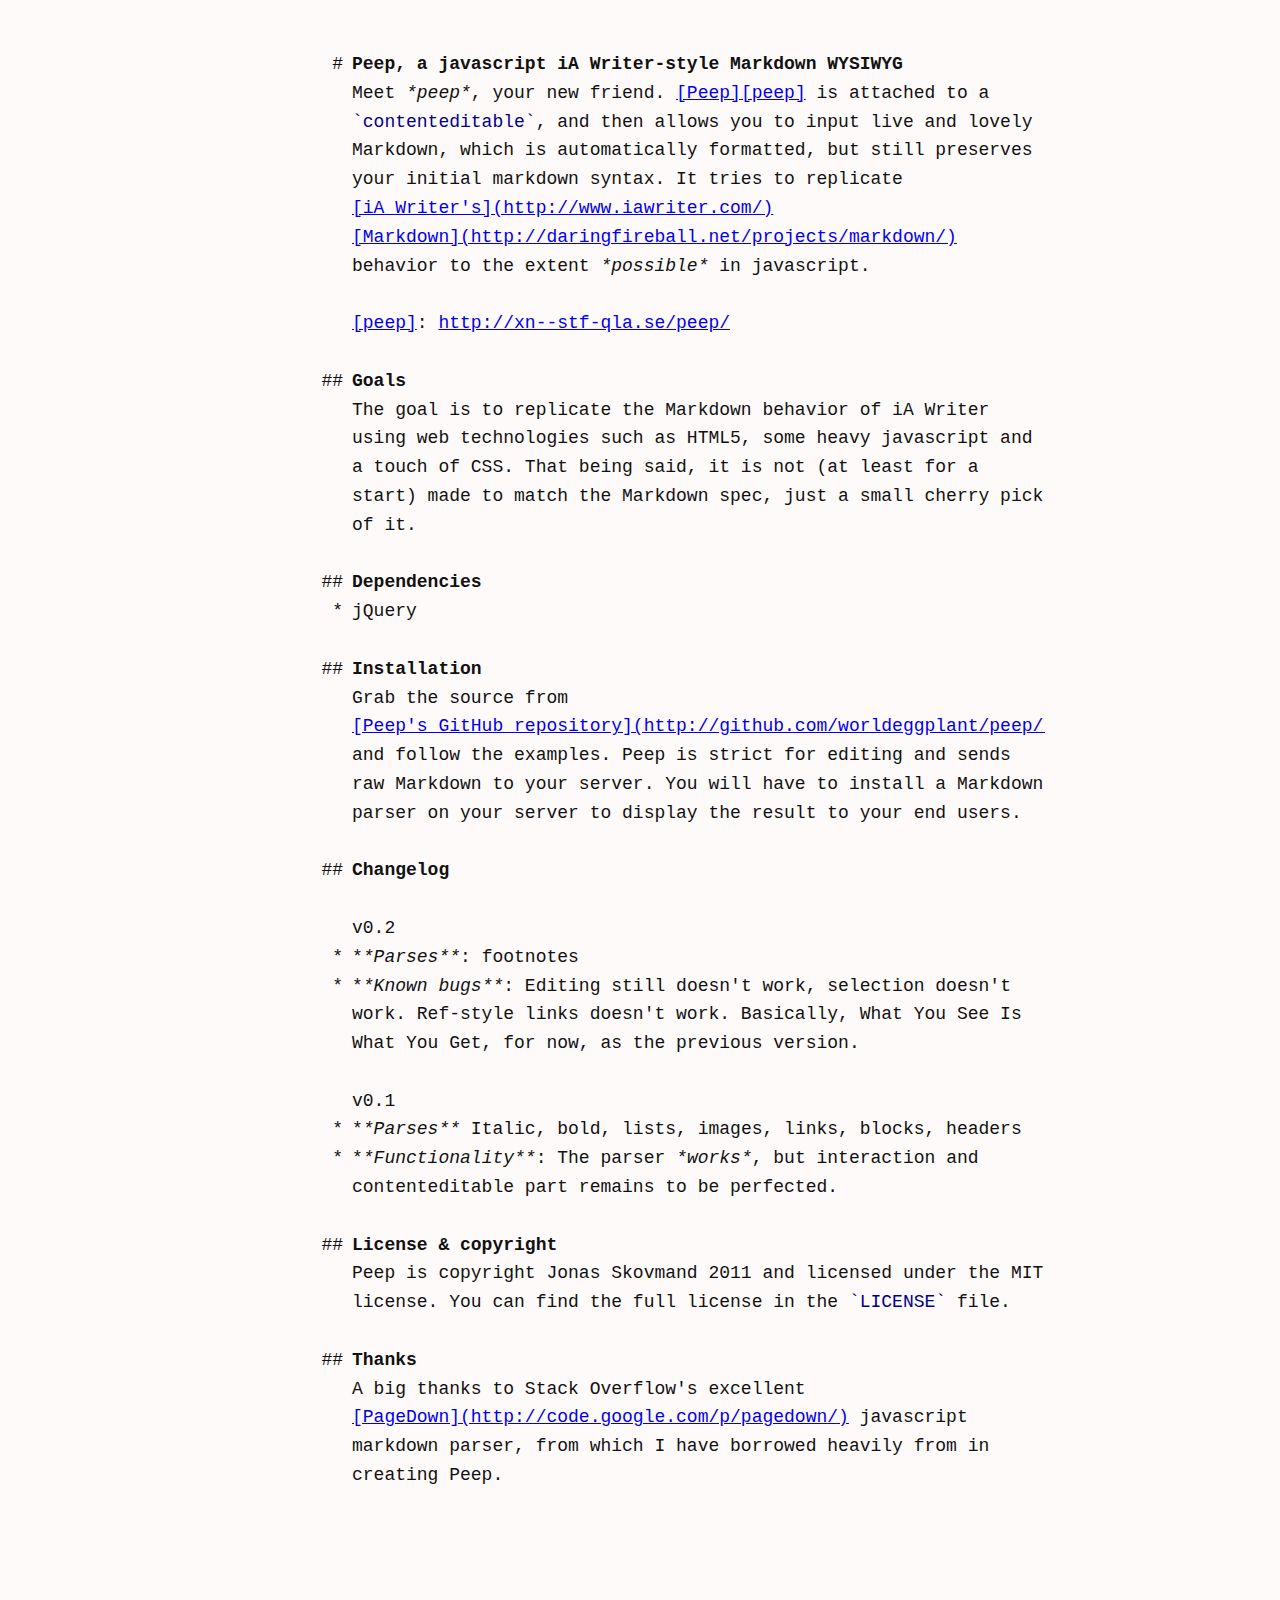
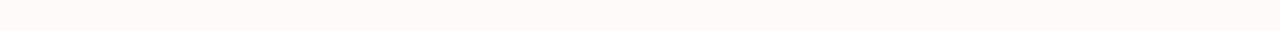
<file: examples/index.html>
<!DOCTYPE html>
<html>
	<head>
		<meta http-equiv="Content-type" content="text/html; charset=utf-8">
		<title>Peep, a javascript iA Writer-style Markdown WYSIWYG</title>
		<link rel="stylesheet" href="peep.css" media="screen">
		<script src="https://ajax.googleapis.com/ajax/libs/jquery/1.7.1/jquery.min.js"></script>
		<script>window.jQuery || document.write('<script src="../lib/jquery.min.js"><\/script>')</script>
		<script src="../src/peep.js"></script>
		<script>
		$(function(){
			$('.peep').peep();
		});
		</script>
	</head>
	<body>
		<p>&nbsp;</p>
		<section class="peep"># Peep, a javascript iA Writer-style Markdown WYSIWYG
Meet *peep*, your new friend. [Peep][peep] is attached to a `contenteditable`, and then allows you to input live and lovely Markdown, which is automatically formatted, but still preserves your initial markdown syntax. It tries to replicate [iA Writer's](http://www.iawriter.com/) [Markdown](http://daringfireball.net/projects/markdown/) behavior to the extent *possible* in javascript.

[peep]: http://xn--stf-qla.se/peep/

## Goals
The goal is to replicate the Markdown behavior of iA Writer using web technologies such as HTML5, some heavy javascript and a touch of CSS. That being said, it is not (at least for a start) made to match the Markdown spec, just a small cherry pick of it.

## Dependencies
* jQuery

## Installation
Grab the source from [Peep's GitHub repository](http://github.com/worldeggplant/peep/) and follow the examples. Peep is strict for editing and sends raw Markdown to your server. You will have to install a Markdown parser on your server to display the result to your end users.

## Changelog

v0.2
* **Parses**: footnotes
* **Known bugs**: Editing still doesn't work, selection doesn't work. Ref-style links doesn't work. Basically, What You See Is What You Get, for now, as the previous version.

v0.1
* **Parses** Italic, bold, lists, images, links, blocks, headers
* **Functionality**: The parser *works*, but interaction and contenteditable part remains to be perfected.

## License &amp; copyright
Peep is copyright Jonas Skovmand 2011 and licensed under the MIT license. You can find the full license in the `LICENSE` file.

## Thanks
A big thanks to Stack Overflow's excellent [PageDown](http://code.google.com/p/pagedown/) javascript markdown parser, from which I have borrowed heavily from in creating Peep.</section>
		<p>&nbsp;</p>
		<p>&nbsp;</p>
		<script type="text/javascript" src="http://use.typekit.com/cdw6hvm.js"></script>
		<script type="text/javascript">try{Typekit.load();}catch(e){}</script>
	</body>
</html>
</file>
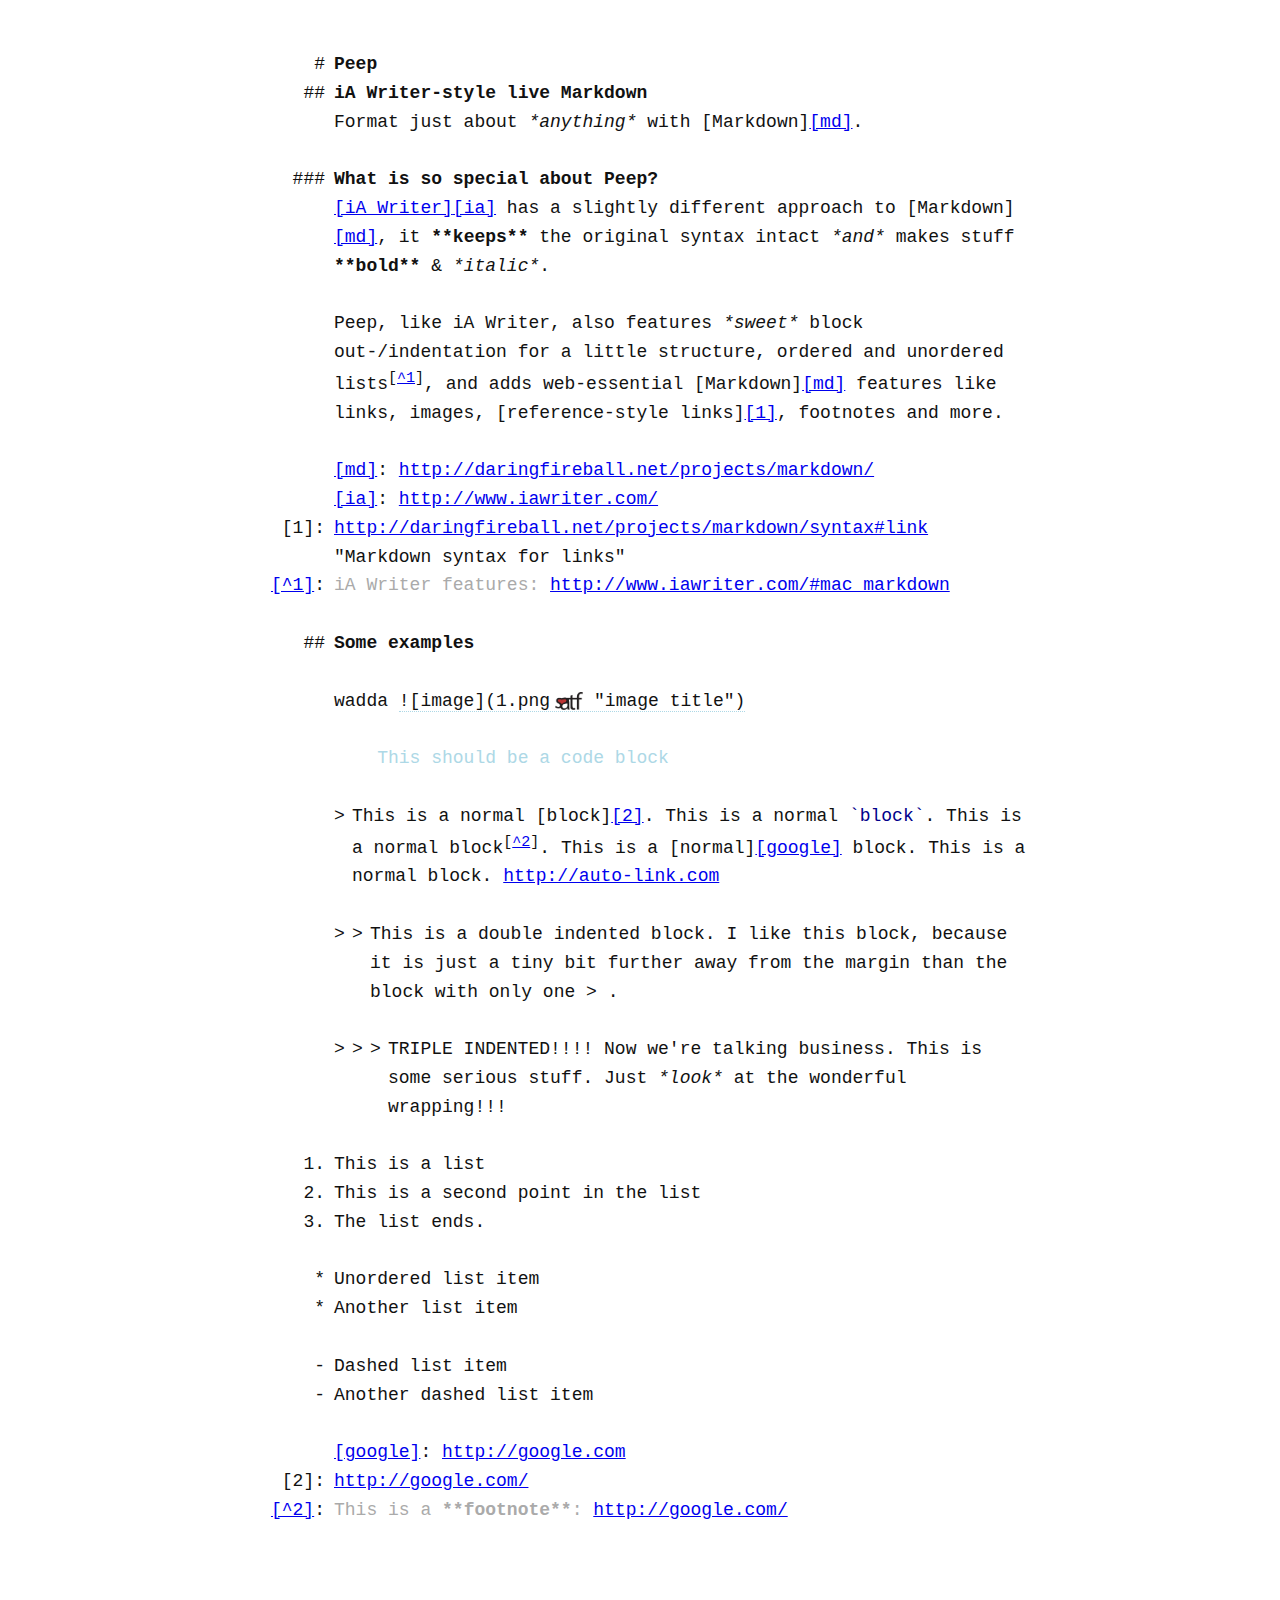
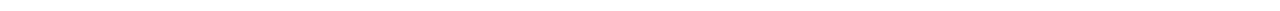
<file: examples/1.html>
<!DOCTYPE html>
<html>
	<head>
		<meta http-equiv="Content-type" content="text/html; charset=utf-8">
		<title>Peep example #1</title>
		<script src="https://ajax.googleapis.com/ajax/libs/jquery/1.7.1/jquery.min.js"></script>
		<script>window.jQuery || document.write('<script src="../lib/jquery.min.js"><\/script>')</script>
		<script src="../src/peep.js"></script>
		<script>
		$(function(){
			$('.peep').peep();
		});
		</script>
		<style>
		[contenteditable='true'] {
			font-family: monospace;
		}
		.peep { margin:0 auto; outline: none; font-family: monospace; width: 43em; font-size: 18px; color:#111; line-height: 1.6; overflow:hidden; }
		.gutter, .margin, .body, .empty { display:block; float: left; margin:0; min-height: 1.6em; }
		.empty  { clear: left; width:32em; padding-left:3em; }
		.gutter { clear: left; width: 4em; text-align: right; }
		.margin { width: 0.5em; }
		.body   { width: 38.5em; }
		pre { margin:0; }
		.peep a { white-space: nowrap; }
		.peep-header .body { font-weight: bold; }
		.peep-img { border-bottom: 1px dotted lightblue; }
		.peep {
			white-space: pre-wrap; /* css-3 */
			white-space: -moz-pre-wrap !important; /* Mozilla, since 1999 */
			white-space: -pre-wrap; /* Opera 4-6 */
			white-space: -o-pre-wrap; /* Opera 7 */
			word-wrap: break-word; /* Internet Explorer 5.5+ */
		}

		.peep-indent { float: left; width: 1em; }
		.peep-indent-block { float: left; }
		.peep-indent-level-1 { width: 37.5em; }
		.peep-indent-level-2 { width: 36.5em; }
		.peep-indent-level-3 { width: 35.5em; }

		.peep code { color:darkblue; }
		.peep pre code { color:lightblue; }
		.peep-footnote ref { color: #aaa; }
		.peep-footnote:target td { background-color:#FFF1C7; }
		.peep-footnote:target td:first-child { border-radius: 0.5em 0 0 0.5em; }
		.peep-footnote:target td:last-child { border-radius: 0 0.5em 0.5em 0; }
		</style>
	</head>
	<body>
		<p>&nbsp;</p>
		<section class="peep"># Peep
## iA Writer-style live Markdown
Format just about *anything* with [Markdown][md].

### What is so special about Peep?
[iA Writer][ia] has a slightly different approach to [Markdown][md], it **keeps** the original syntax intact *and* makes stuff **bold** &amp; *italic*.

Peep, like iA Writer, also features *sweet* block out-/indentation for a little structure, ordered and unordered lists[^1], and adds web-essential [Markdown][md] features like links, images, [reference-style links][1], footnotes and more.

[md]: http://daringfireball.net/projects/markdown/
[ia]: http://www.iawriter.com/
[1]: http://daringfireball.net/projects/markdown/syntax#link "Markdown syntax for links"
[^1]: iA Writer features: http://www.iawriter.com/#mac_markdown

## Some examples

wadda ![image](1.png "image title")

    This should be a code block

> This is a normal [block][2]. This is a normal `block`. This is a normal block[^2]. This is a [normal][google] block. This is a normal block. http://auto-link.com

> > This is a double indented block. I like this block, because it is just a tiny bit further away from the margin than the block with only one > .

> > > TRIPLE INDENTED!!!! Now we're talking business. This is some serious stuff. Just *look* at the wonderful wrapping!!!

1. This is a list
2. This is a second point in the list
3. The list ends.

* Unordered list item
* Another list item

- Dashed list item
- Another dashed list item

[google]: http://google.com
[2]: http://google.com/
[^2]: This is a **footnote**: http://google.com/</section>
		<p>&nbsp;</p>
		<p>&nbsp;</p>
	</body>
</html>
</file>
<file: examples/peep.css>
body { background-color:snow; }
[contenteditable='true'] {
	font-family: monospace;
}
.peep { margin:0 auto; outline: none; font-family: monospace; width: 45em; font-size: 18px; color:#111; line-height: 1.6; overflow:hidden; }
.gutter, .margin, .body, .empty { display:block; float: left; margin:0; min-height: 1.6em; }
.empty  { clear: left; width:32em; padding-left:6.5em; }
.gutter { clear: left; width: 6em; text-align: right; }
.margin { width: 0.5em; }
.body   { width: 38.5em; }
pre { margin:0; }
.peep a { white-space: nowrap; }
.peep-header .body { font-weight: bold; }
.peep-img { border-bottom: 1px dotted lightblue; }
.peep {
	white-space: pre-wrap; /* css-3 */
	white-space: -moz-pre-wrap !important; /* Mozilla, since 1999 */
	white-space: -pre-wrap; /* Opera 4-6 */
	white-space: -o-pre-wrap; /* Opera 7 */
	word-wrap: break-word; /* Internet Explorer 5.5+ */
}

.peep-indent { float: left; width: 1em; }
.peep-indent-block { float: left; }
.peep-indent-level-1 { width: 37.5em; }
.peep-indent-level-2 { width: 36.5em; }
.peep-indent-level-3 { width: 35.5em; }

.peep code { color:darkblue; }
.peep pre code { color:lightblue; }
.peep-footnote ref { color: #aaa; }
.peep-footnote:target td { background-color:#FFF1C7; }
.peep-footnote:target td:first-child { border-radius: 0.5em 0 0 0.5em; }
.peep-footnote:target td:last-child { border-radius: 0 0.5em 0.5em 0; }
</file>
